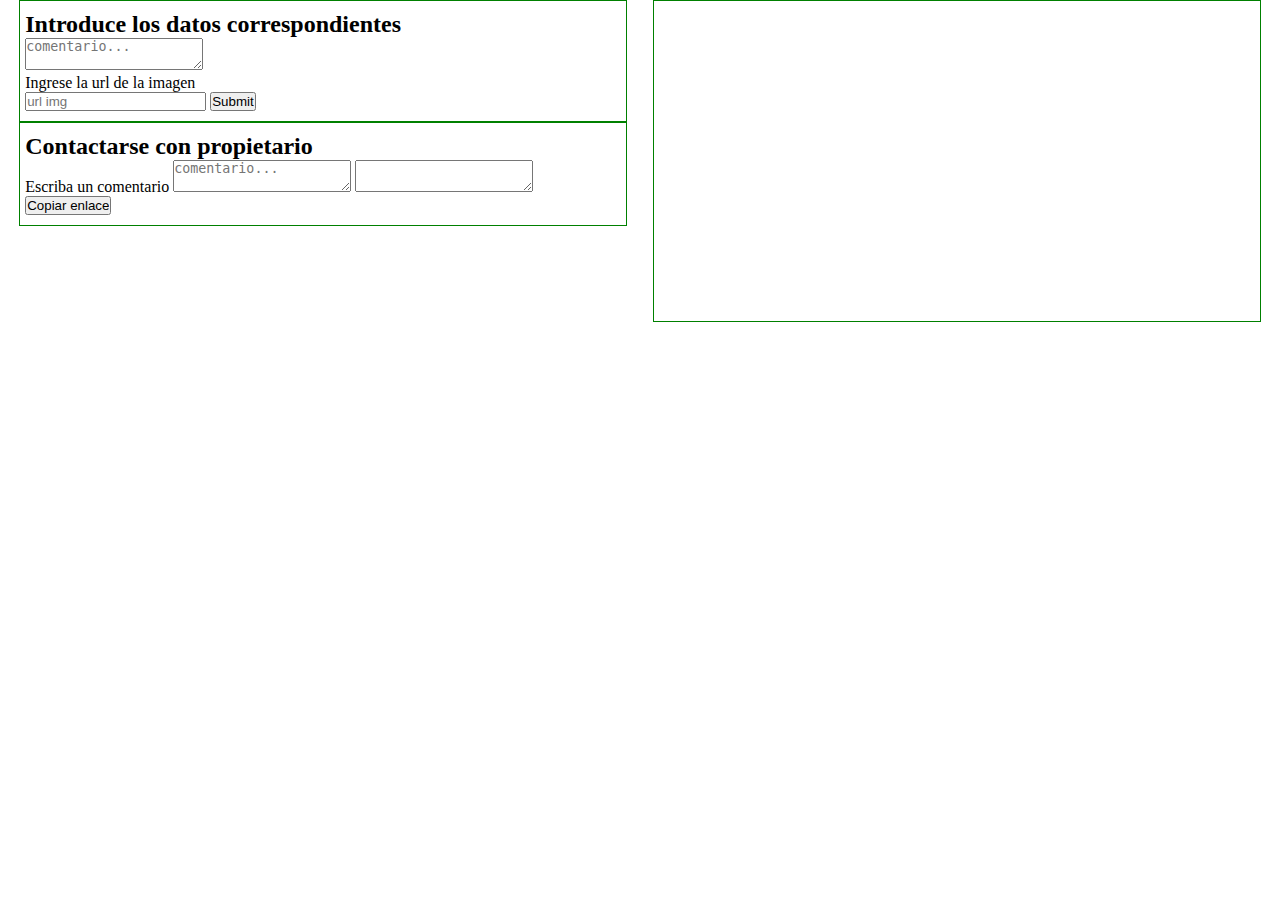
<file: Nueva carpeta/index.html>
<!DOCTYPE html>
<html lang="en">
<head>
    <meta charset="UTF-8">
    <meta http-equiv="X-UA-Compatible" content="IE=edge">
    <meta name="viewport" content="width=device-width, initial-scale=1.0">
    <title>Document</title>
    <link rel="stylesheet" href="style.css">
</head>
<body>
    <header class="page">
        <div class="container">
            <div class="formulario">
                <form action="">
                    <h2>Introduce los datos correspondientes</h2>
                    <textarea name="comentario" class="comentario"placeholder="comentario..."></textarea><br>
                    <label for="comentario">Ingrese la url de la imagen</label><br>
                    <input type="url" name="url" placeholder="url img">
                    <input type="submit" class="btn">
                </form>
            </div>
            <div class="contenedor"> </div>

            <div class="contenedor-w">
                    <form action="">
                    <h2>Contactarse con propietario</h2>
                    <label for="">Escriba un comentario</label>
                    <textarea class="texto" name="texto" placeholder="comentario..."></textarea>
                    <!-- <input type="number" name="numero" value="901810154"> -->
                    <textarea type="text" class="enlace"></textarea>
                    <input type="submit" value="Copiar enlace" class="enviar">
                    </form>
            </div>
        </div>   
            
    </header>
    <section>
        

    </section>
    
    <script src="script.js"></script>
</body>
</html>
</file>
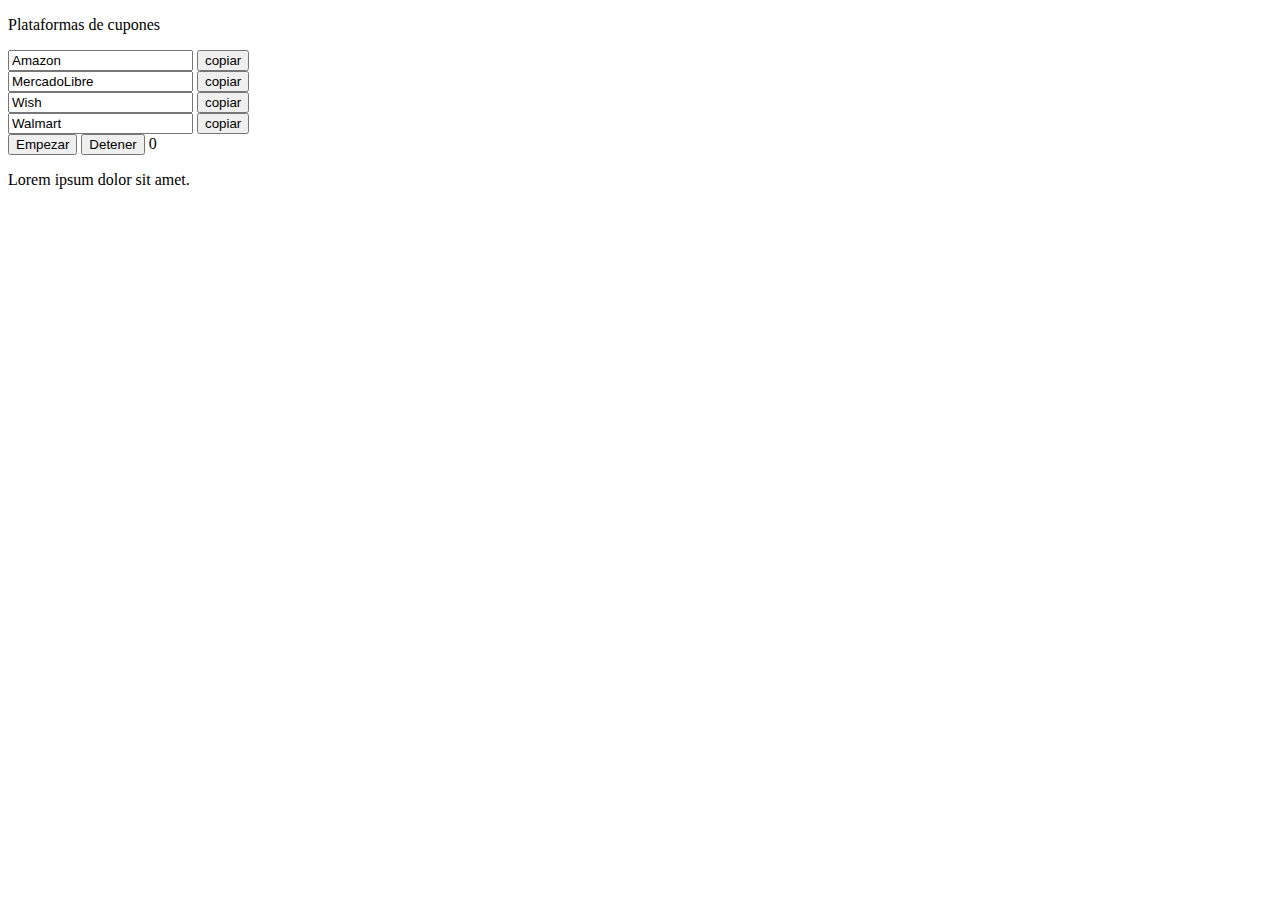
<file: portapapeles/index.html>
<!DOCTYPE html>
<html lang="en">
<head>
    <meta charset="UTF-8">
    <meta http-equiv="X-UA-Compatible" content="IE=edge">
    <meta name="viewport" content="width=device-width, initial-scale=1.0">
    <title>Document</title>
</head>
<body>
    <header class="container">
        <form action="">
            <p>Plataformas de cupones</p>
            <input type="text" class="cupon" value="Amazon">
            <button class="btn">copiar</button><br>
            <input type="text" class="cupon" value="MercadoLibre">
            <button class="btn">copiar</button><br>
            <input type="text" class="cupon" value="Wish">
            <button class="btn">copiar</button><br>
            <input type="text" class="cupon" value="Walmart">
            <button class="btn">copiar</button><br>
            
        </form>
    </header>
    <div class="contador" id="contador">
        <button class="empezar">Empezar</button>
        <button class="detener">Detener</button>
        <span class="conteo">0</span>
    </div>
    <section class="prueba">
        <p>Lorem ipsum dolor sit amet.</p>
    </section>
    <script src="index.js"></script>
</body>
</html>
</file>
<file: Nueva carpeta/style.css>
*{
    padding: 0px;
    margin: 0px;
}
header{
    /* border: solid; */
    /* color: red; */
}
.container{
    width: 97%;
    /* border: 1px solid blue; */
    margin: auto;
    /* display: flex; */
    justify-content: space-between;
}
.container .formulario, .contenedor-w{
    float: left;
   padding: 10px 5px;
    width: 48%;
    border: 1px solid green;

}
.container .contenedor{
    float: right;
    padding: 10px 5px;
    width: 48%;
    border: 1px solid green;
    height: 300px;
    overflow: auto;
    display: flex;
    flex-wrap: wrap;
}
.contenedor .nuevoDiv{
    width: 49%;
    /* height:150px ; */
    margin: auto;
    margin-top: 10px;
    /* float: left; */
}
.container .nuevoDiv img{
    width: 100%;

}
/* .contenedor-w{
    width: 46%;
    margin-right: 3px;
} */
</file>
